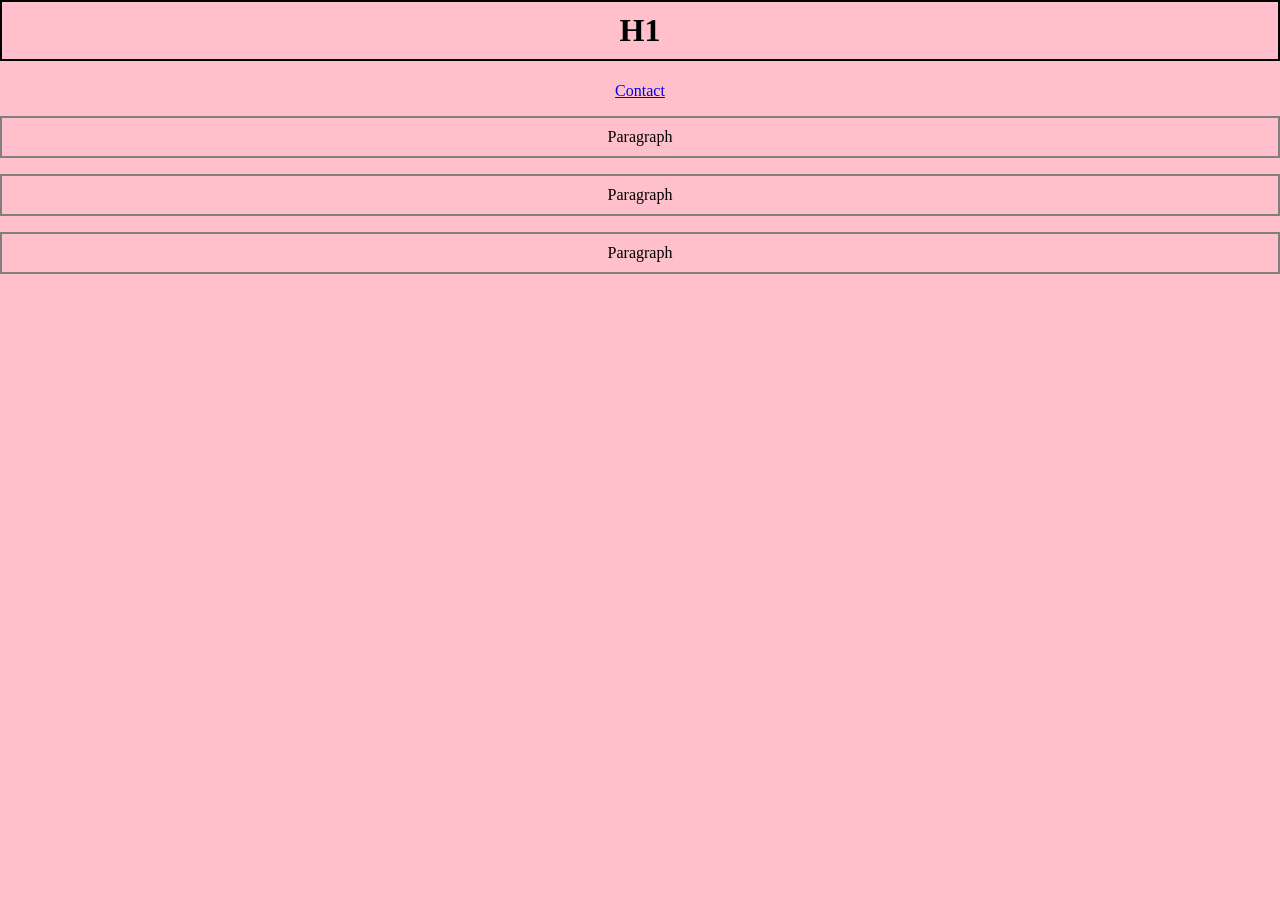
<file: index.html>
<html lang="en">
    <head>
        <meta charset="UTF-8">
        <meta name="viewport" content="width=device-width, initial_scale=1.0">
        <title>Document</title>
        <link rel="stylesheet" href="style1.css">
    </head>
    <body>
        <h1>H1</h1>
        <a href="/contact.html">Contact</a>
        <p>Paragraph</p>
        <p>Paragraph</p>
        <p>Paragraph</p>
    </body>
</html>
</file>
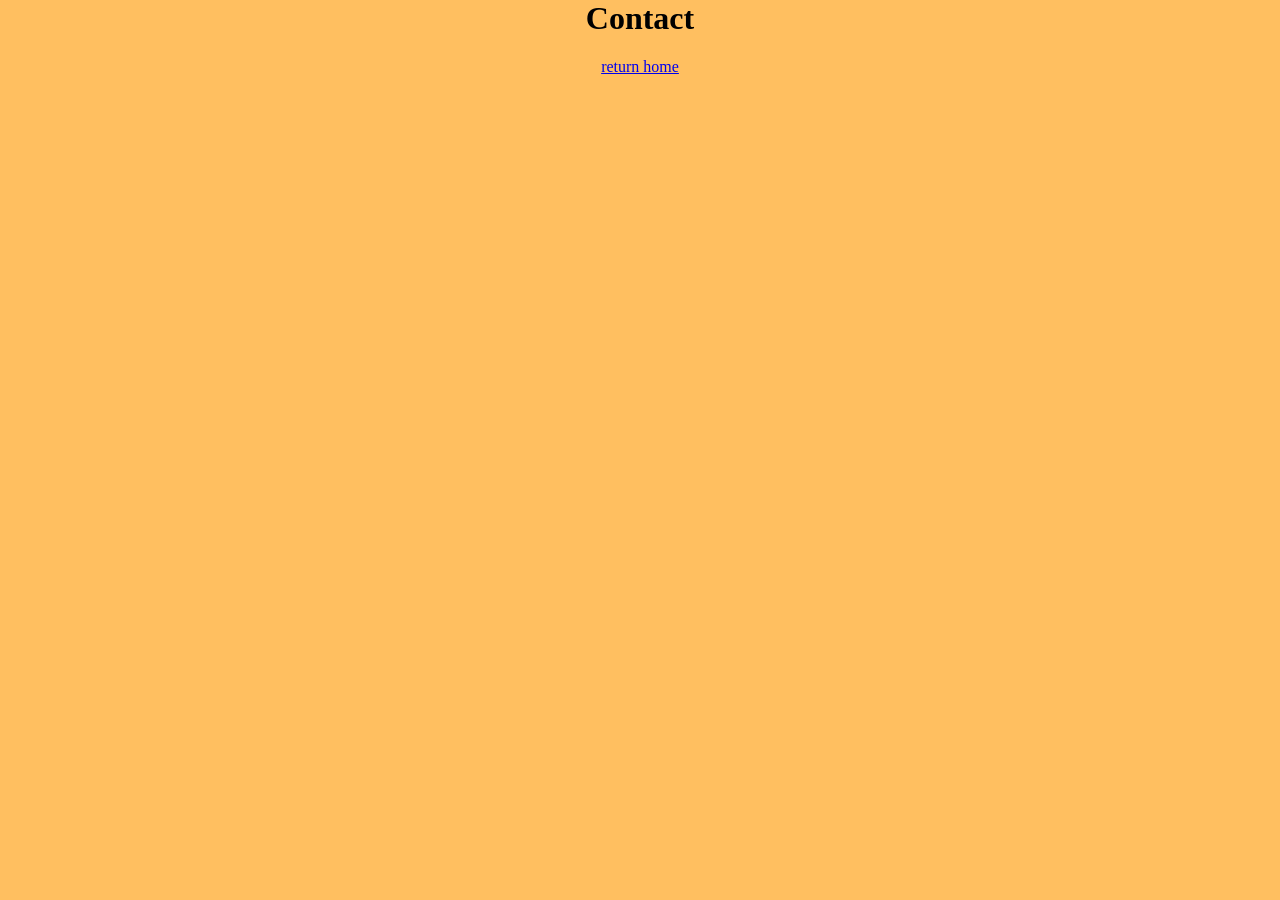
<file: contact.html>
<html lang="en">
    <head>
        <meta charset="UTF-8">
        <meta name="viewport" content="width=device-width, initial_scale=1.0">
        <title>Document</title>
        <link rel="stylesheet" href="style2.css">
    </head>
    <body>
        <h1>Contact</h1>
        <p>
            <a href="/index.html">return home</a>
        </p>
    </body>
</html>
</file>
<file: style1.css>
body {
    margin: 0;
    background: pink;
    text-align: center;
}

h1 {
  border: 2px solid black;
  padding: 10px;
}

p {
  border: 2px solid grey;
  padding: 10px;
}
</file>
<file: style2.css>
body {
    margin: 0;
    background: rgb(255, 191, 96);
    text-align: center;
}
</file>
